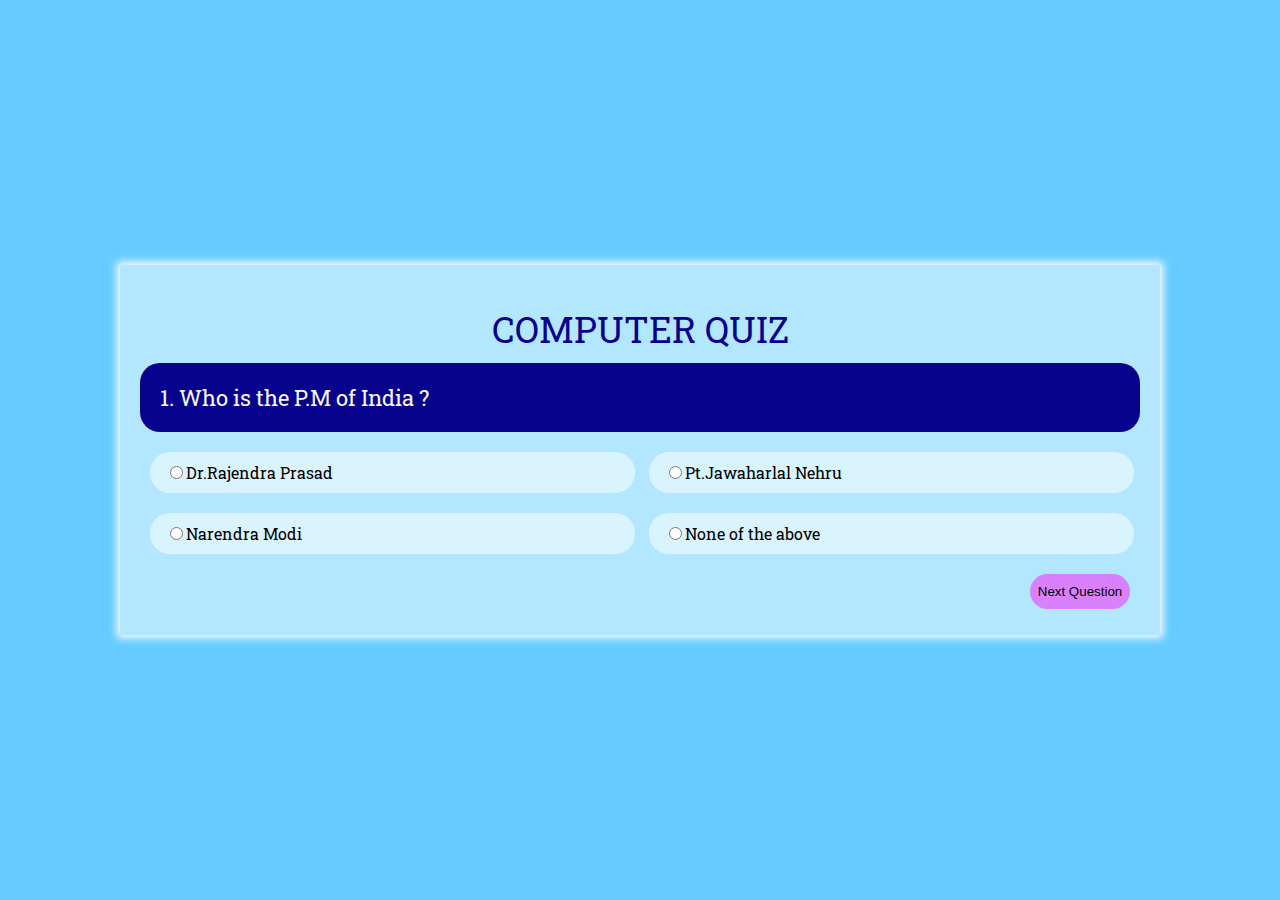
<file: Quiz Portal/index.html>
<!DOCTYPE html>
<html>
<head>
	<title>Quiz</title>
	<link href="https://fonts.googleapis.com/css2?family=Roboto+Slab:wght@600&display=swap" rel="stylesheet">
	<link rel="stylesheet" type="text/css" href="Quiz.css">
</head>
<body>
     <div id="quizContainer" class="container">
     	<div class="title">Computer Quiz</div>
     	<div id="question" class="question"></div>
     	<label class="option"><input type="radio" name="option" value="1"/><span id="opt1"></span></label>
     	<label class="option"><input type="radio" name="option" value="2"/><span id="opt2"></span></label>
     	<label class="option"><input type="radio" name="option" value="3"/><span id="opt3"></span></label>
     	<label class="option"><input type="radio" name="option" value="4"/><span id="opt4"></span></label>
     	<button id="nextButton" class="next-btn" onclick="loadNextQuestion();">Next Question</button>
     </div>
     <div id="result" class="container result" style="display:none;"></div>
     <script src="question.js"></script>
     <script src="quiz-script.js"></script>
</body>
</html>
</file>
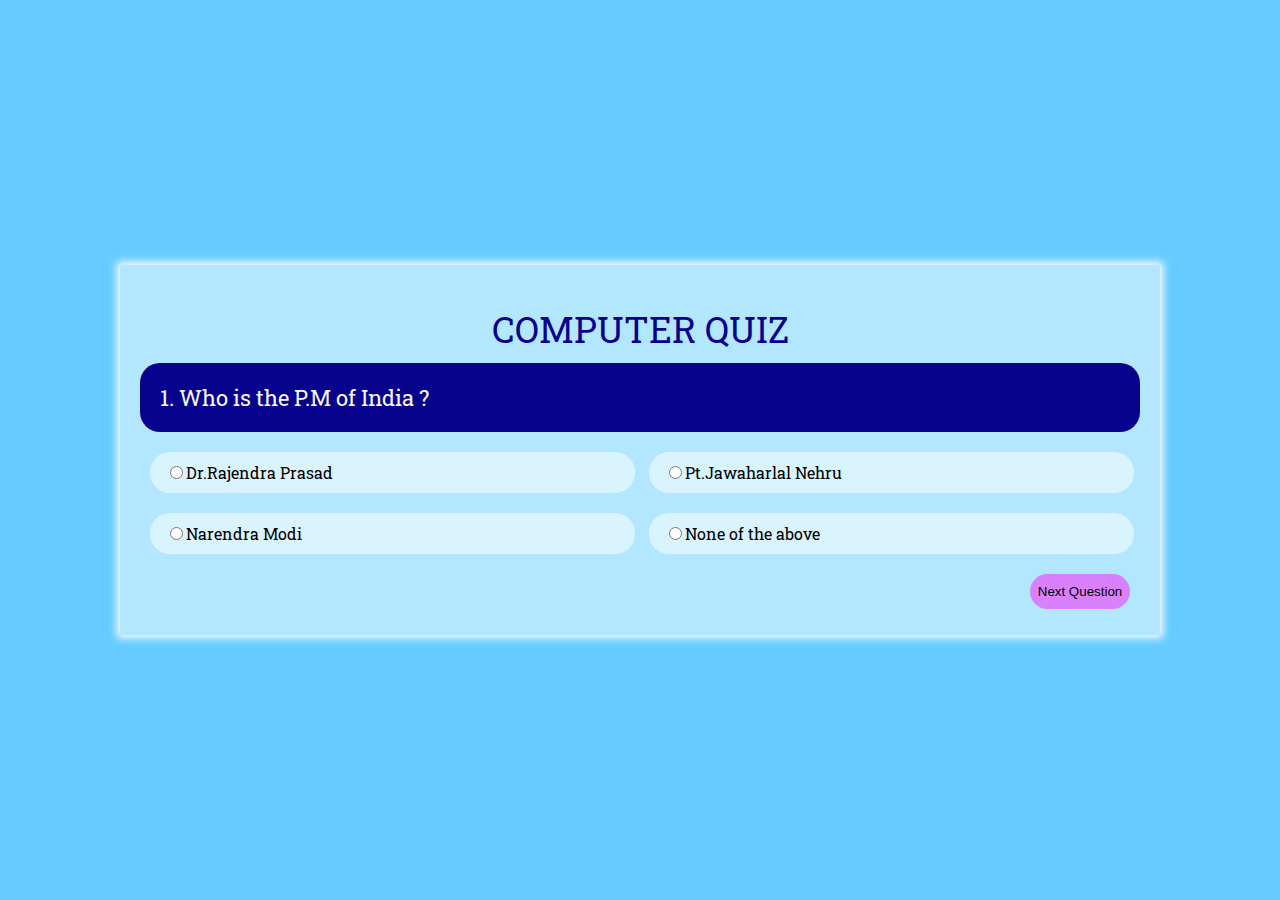
<file: Quiz Portal/Quiz.html>
<!DOCTYPE html>
<html>
<head>
	<title>Quiz</title>
	<link href="https://fonts.googleapis.com/css2?family=Roboto+Slab:wght@600&display=swap" rel="stylesheet">
	<link rel="stylesheet" type="text/css" href="Quiz.css">
</head>
<body>
     <div id="quizContainer" class="container">
     	<div class="title">Computer Quiz</div>
     	<div id="question" class="question"></div>
     	<label class="option"><input type="radio" name="option" value="1"/><span id="opt1"></span></label>
     	<label class="option"><input type="radio" name="option" value="2"/><span id="opt2"></span></label>
     	<label class="option"><input type="radio" name="option" value="3"/><span id="opt3"></span></label>
     	<label class="option"><input type="radio" name="option" value="4"/><span id="opt4"></span></label>
     	<button id="nextButton" class="next-btn" onclick="loadNextQuestion();">Next Question</button>
     </div>
     <div id="result" class="container result" style="display:none;"></div>
     <script src="question.js"></script>
     <script src="quiz-script.js"></script>
</body>
</html>
</file>
<file: Quiz Portal/Quiz.css>
body{
	font-family: 'Roboto Slab', serif;
	background: #6cf;
}

.container{
	height: 330px;
	width: 1000px;
	position: absolute;
	top: 50%;
	left: 50%;
	transform: translateX(-50%) translateY(-50%);
	padding: 20px;
	background: rgba(255,255,255,0.5);
	box-shadow: 0 0 8px 3px #fff;s
}

.title{
	padding-top: 20px;
	text-align: center;
	font-size: 36px;
	text-transform: uppercase;
	color: #08038C;
}

.question{
	padding: 20px;
	font-size: 22px;
	background: #08038C;
	border-radius: 20px;
	margin: 10px 0 10px 0;
	color: #f6f6f6;
}

.option{
	width: 470px;
	display: inline-block;
	padding: 10px 0 10px 15px;
	vertical-align: middle;
	background: rgba(255,255,255,0.5);
	margin: 10px 0 10px 10px;
	color: #000000;
	border-radius: 20px;
}

.option:hover{
	background: #08038C;
	color: #f6f6f6;
}

.next-btn{
	border: none;
	outline: none;
	background: rgba(255,25,255,0.5);
    width: 100px;
    height: 35px;
    border-radius: 20px;
    cursor: pointer;
    float: right;
    margin: 10px;
}

.next-btn:hover{
	background: #08038C;
	color: #f6f6f6;
}

.result{
	height: 100px;
	text-align: center;
	font-size: 75px;
}

.option input:checked .option{
	background: #08038C;
	color: #000; 
}
</file>
